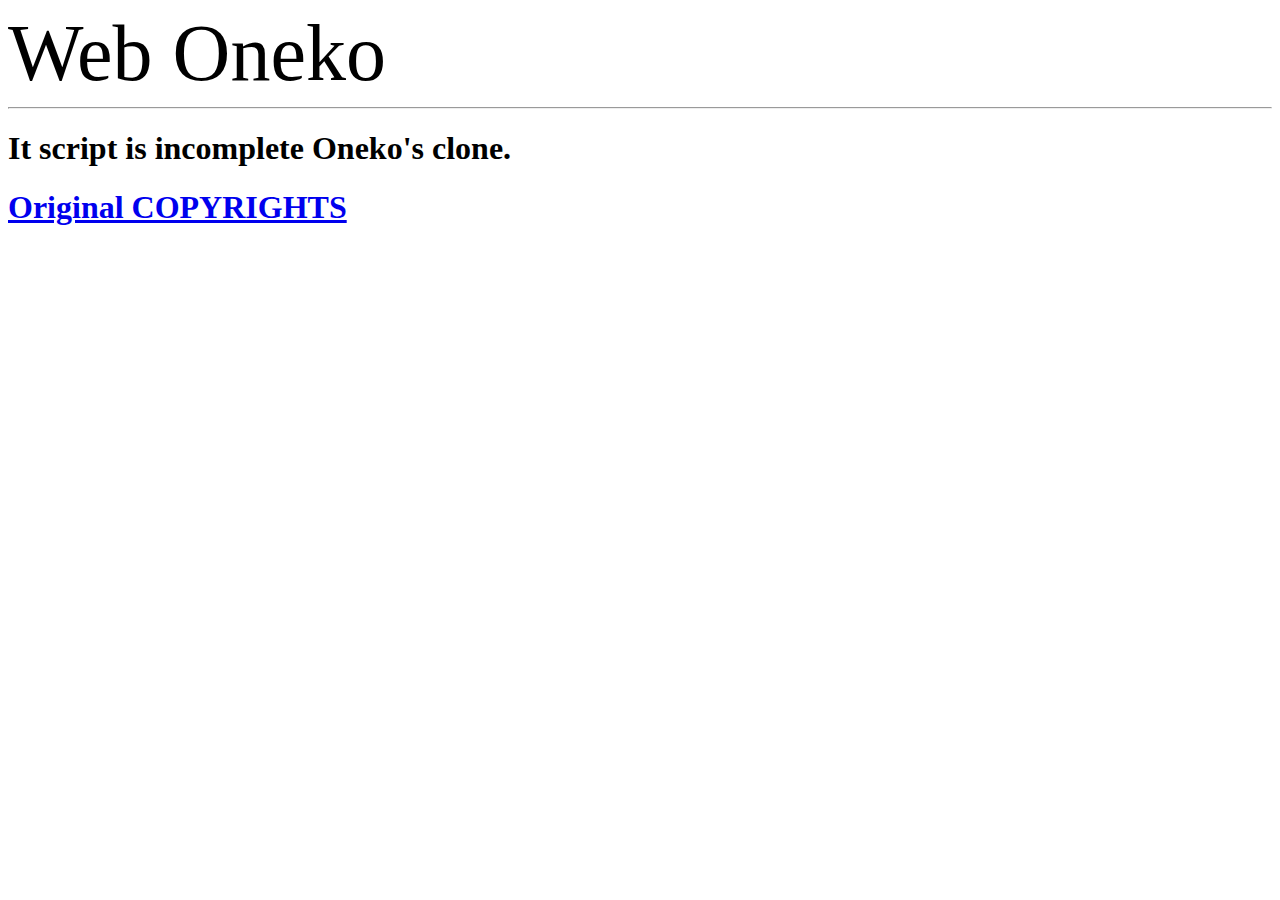
<file: index.html>
<html>

<head>
</head>
<body>
<p1 style="font-size:80px">Web Oneko</p1>
<hr>
<h1>
    It script is incomplete Oneko's clone.
</h1>
<h1>
    <a href="http://www.3bit.co.jp/~sasaki/oneko/COPYRIGHTS">Original COPYRIGHTS</a>
    </h1>
</body>
</html>
</file>
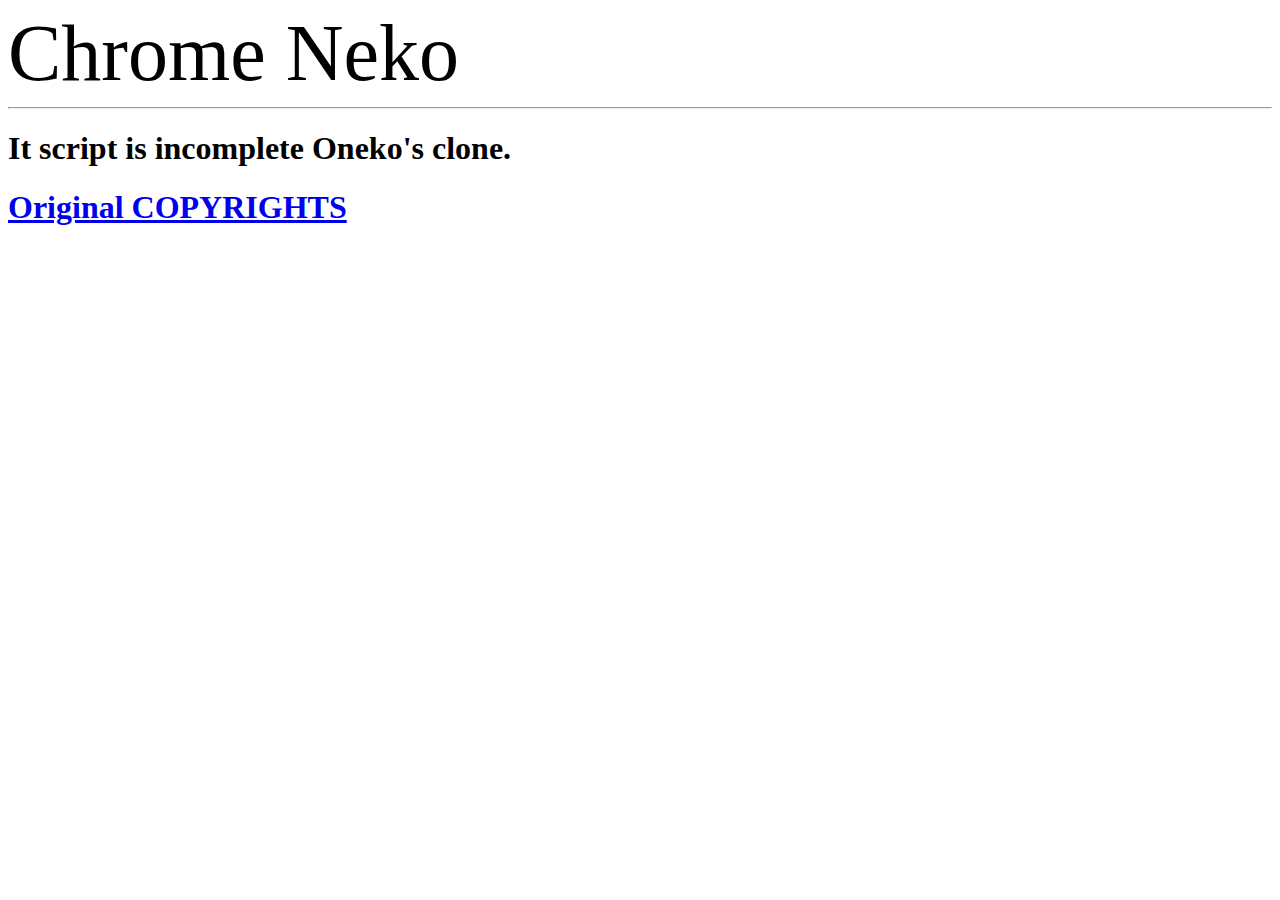
<file: html/index/index.html>
<html>

<head>
</head>
<body>
<p1 style="font-size:80px">Chrome Neko</p1>
<hr>
<h1>
    It script is incomplete Oneko's clone.
</h1>
<h1>
    <a href="http://www.3bit.co.jp/~sasaki/oneko/COPYRIGHTS">Original COPYRIGHTS</a>
    </h1>
</body>
</html>
</file>
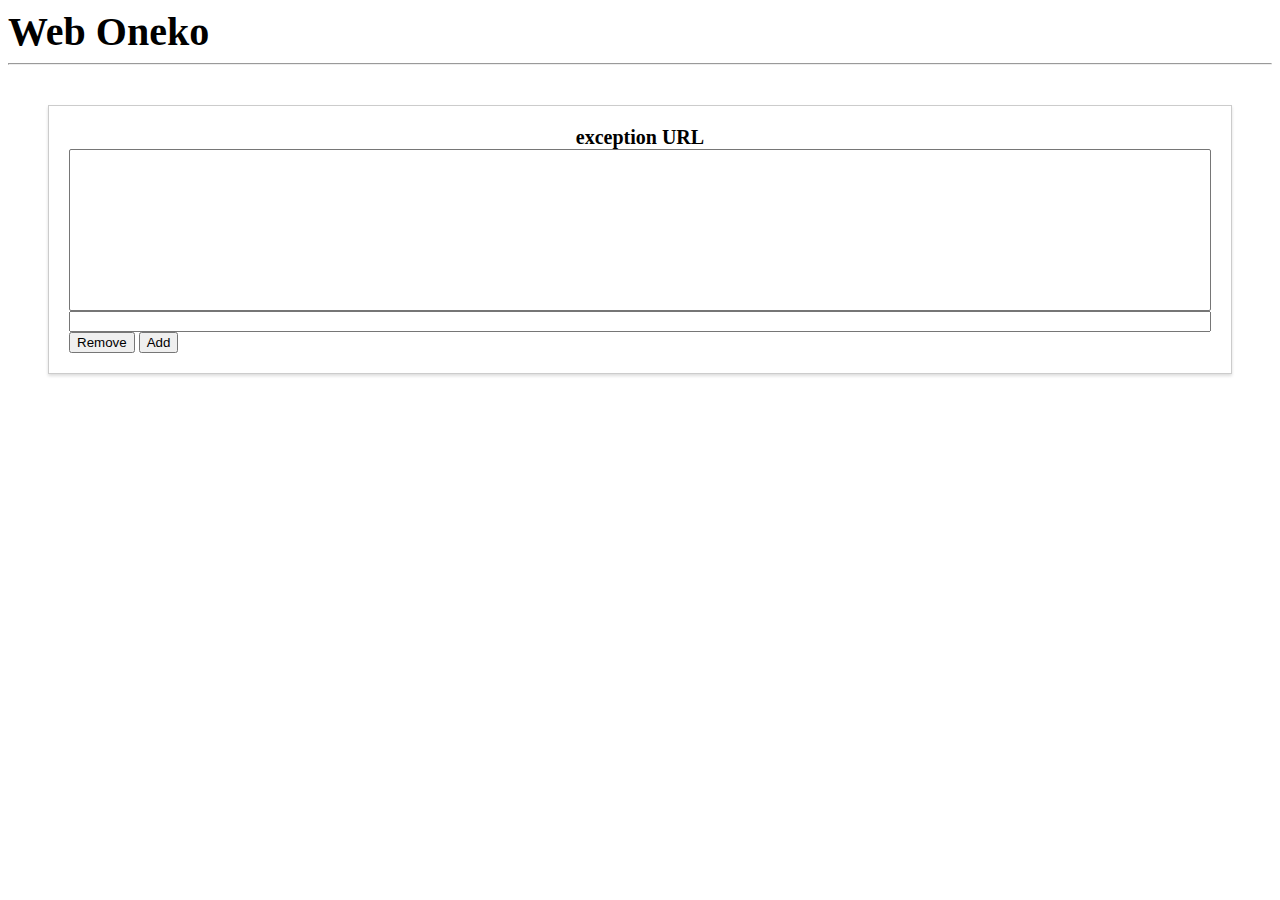
<file: options.html>
<html>

<head>
    <link rel="stylesheet" type="text/css" href="options.css">
</head>
<body>
<p1>Web Oneko</p1>
<hr>
<div class="block">
    <div class="center">
    <p2>exception URL</p2>
    </div>
<select name="exceptionURL" id="select" size="10">
</select>
<br>

<input id="input">

<div class="button">
<button id="remove">Remove</button>
<button id="add">Add</button>
</div>
</div>
</body>
<script type="text/javascript" src="src/options.js"></script>
</html>
</file>
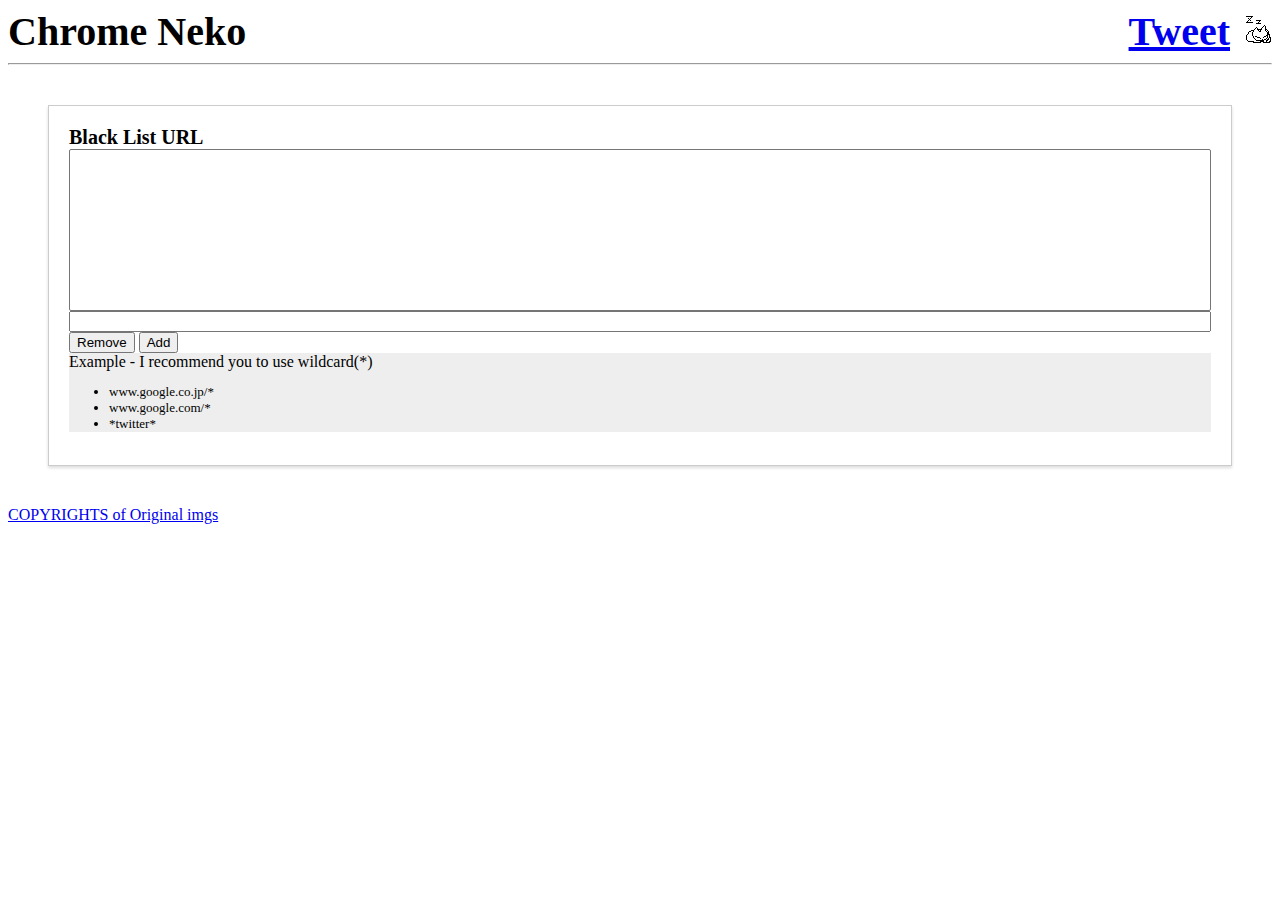
<file: html/options/options.html>
<html>

<head>
    <link rel="stylesheet" type="text/css" href="options.css">


</head>

<body>
    <div id="title">

        <p1>
            Chrome Neko
            <p3>

                <a href="https://twitter.com/share?ref_src=twsrc%5Etfw" class="twitter-share-button" data-text="Cute Cat! https://chrome.google.com/webstore/detail/chrome-neko/bhpdbljgdjjakkjfekalhcbedehkfdgh"
                    data-hashtags="ChromeNeko" data-show-count="false">Tweet</a>
                <img id="sleep_cat" src="sleep1.png" width="32" height="32">
            </p3>
        </p1>

        <script async src="https://platform.twitter.com/widgets.js" charset="utf-8"></script>
    </div>
    <hr>
    <div class="block">
        <div class="center">
            <p2>Black List URL</p2>
        </div>
        <select name="exceptionURL" id="select" size="10">
        </select>
        <br>

        <input id="input">

        <div class="button">
            <button id="remove">Remove</button>
            <button id="add">Add</button>
        </div>
        <div id="example">
            Example - I recommend you to use wildcard(*)
            <ul>
                <li>www.google.co.jp/*</li>
                <li>www.google.com/*</li>
                <li>*twitter*</li>
            </ul>
        </div>
    </div>
</body>
<script type="text/javascript" src="../../src/options.js"></script>
<footer>
    <a href="http://www.3bit.co.jp/~sasaki/oneko/COPYRIGHTS">COPYRIGHTS of Original imgs</a>
</footer>

</html>
</file>
<file: options.css>
select{
    width:100%
}
input{
    width:100%
}
.button{
    margin-right:auto;
}
p1{
    font-size:40px;
    font-weight:bold;
}
.center{
    font-size:20px;
    font-weight:bold;
    text-align: center;
}
.block {
    margin:40;
    padding: 20px;
    background: #fff;
    border: 1px #ccc solid;
    box-shadow: 0 2px 3px 0 #ddd;
    -moz-box-shadow: 0 2px 3px 0 #ddd;
    -webkit-box-shadow: 0 2px 3px 0 #ddd;
}
</file>
<file: html/options/options.css>
select{
    width:100%
}
input{
    width:100%
}
.button{
    margin-right:auto;
}
#title{
}
#example{
    background-color: #eeeeee;
    
}
ul{
    font-size: 13px;
}
p2{
    float: left;
}
p3{
    float: right;
}
iframe{
    margin-left:auto;
}
p1{
    font-size:40px;
    font-weight:bold;
    margin: auto;
}
.center{
    font-size:20px;
    font-weight:bold;
    text-align: center;
}
.block {
    margin:40;
    padding: 20px;
    background: #fff;
    border: 1px #ccc solid;
    box-shadow: 0 2px 3px 0 #ddd;
    -moz-box-shadow: 0 2px 3px 0 #ddd;
    -webkit-box-shadow: 0 2px 3px 0 #ddd;
}
</file>
